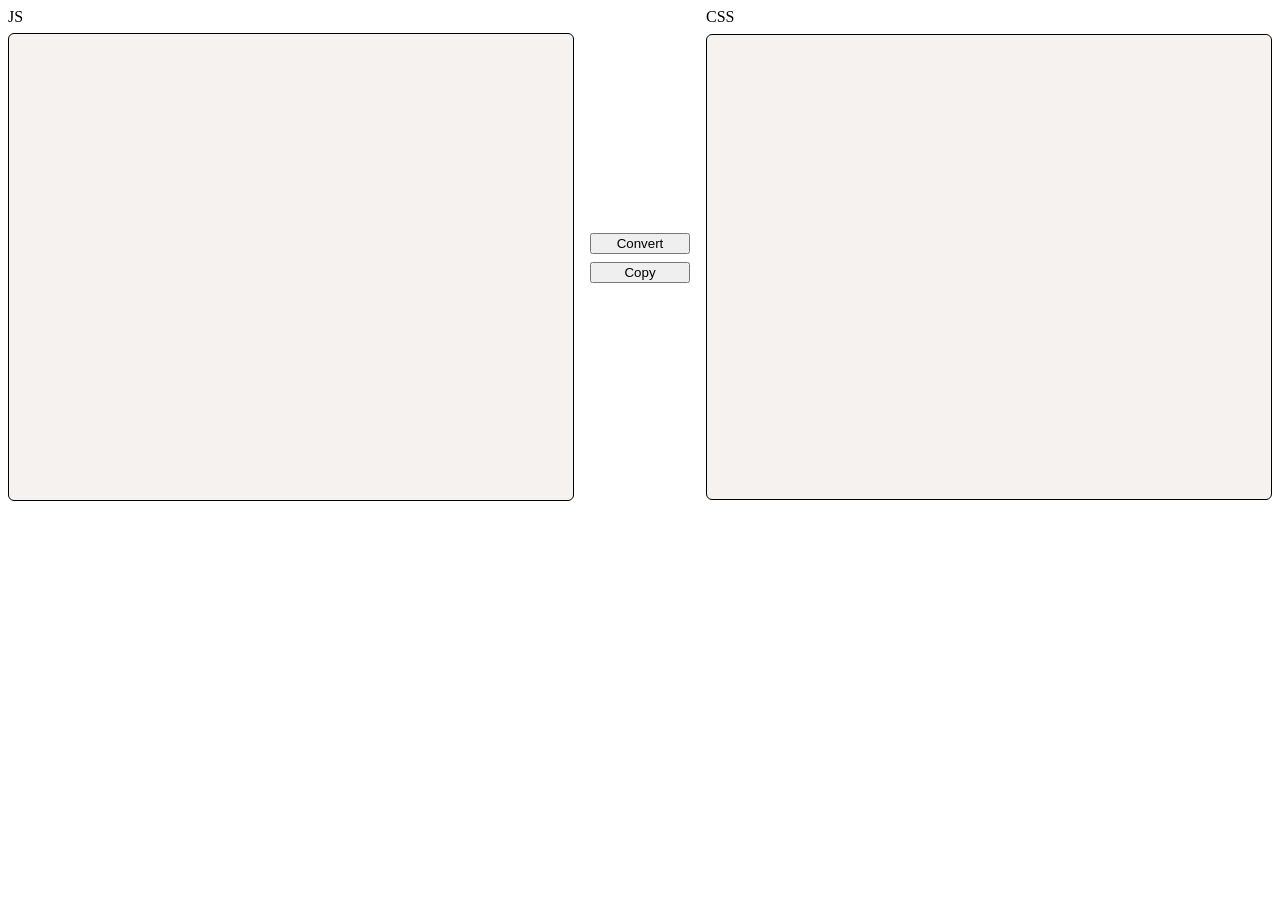
<file: index.html>
<!DOCTYPE html>
<html lang="en">

<head>
    <meta charset="UTF-8">
    <meta http-equiv="X-UA-Compatible" content="IE=edge">
    <meta name="viewport" content="width=device-width, initial-scale=1.0">
    <title>Convert JS to CSS</title>
    <link rel="stylesheet" href="prism.css">
    <style>
        .form {
            box-sizing: border-box;
            display: grid;
            grid-template-columns: 1fr 100px 1fr;
            gap: 16px;
            width: 100%;
            height: 500px;
        }

        .form label {
            flex: 0 0 40%;
            box-sizing: border-box;
            display: flex;
            flex-direction: column;
            width: 100%;
            height: 100%;
        }

        .form pre,
        .form textarea {
            box-sizing: border-box;
            width: 100%;
            height: 100%;
            background-color: #f5f2f0;
            border: 1px solid black;
            margin: 0.5em 0;
            resize: none;
            border-radius: 6px;
        }

        .form div {
            flex: 0 0 auto;
            box-sizing: border-box;
            align-self: center;
            display: flex;
            flex-direction: column;
            gap: 8px;
        }
    </style>
</head>

<body>
    <form class="form" action="javascript:void(0);">
        <label>
            <span>JS</span>
            <textarea id="input" name="js"></textarea>
        </label>
        <div>
            <button type="submit">Convert</button>
            <button type="button">Copy</button>
        </div>
        <label>
            <span>CSS</span>
            <pre><code id="output" class="language-css"></code></pre>
        </label>
    </form>

    <script src="prism.js"></script>
    <script src="index.js"></script>
</body>

</html>
</file>
<file: prism.css>
/* PrismJS 1.29.0
https://prismjs.com/download.html#themes=prism&languages=css+clike+javascript */
code[class*=language-],pre[class*=language-]{color:#000;background:0 0;text-shadow:0 1px #fff;font-family:Consolas,Monaco,'Andale Mono','Ubuntu Mono',monospace;font-size:1em;text-align:left;white-space:pre;word-spacing:normal;word-break:normal;word-wrap:normal;line-height:1.5;-moz-tab-size:4;-o-tab-size:4;tab-size:4;-webkit-hyphens:none;-moz-hyphens:none;-ms-hyphens:none;hyphens:none}code[class*=language-] ::-moz-selection,code[class*=language-]::-moz-selection,pre[class*=language-] ::-moz-selection,pre[class*=language-]::-moz-selection{text-shadow:none;background:#b3d4fc}code[class*=language-] ::selection,code[class*=language-]::selection,pre[class*=language-] ::selection,pre[class*=language-]::selection{text-shadow:none;background:#b3d4fc}@media print{code[class*=language-],pre[class*=language-]{text-shadow:none}}pre[class*=language-]{padding:1em;margin:.5em 0;overflow:auto}:not(pre)>code[class*=language-],pre[class*=language-]{background:#f5f2f0}:not(pre)>code[class*=language-]{padding:.1em;border-radius:.3em;white-space:normal}.token.cdata,.token.comment,.token.doctype,.token.prolog{color:#708090}.token.punctuation{color:#999}.token.namespace{opacity:.7}.token.boolean,.token.constant,.token.deleted,.token.number,.token.property,.token.symbol,.token.tag{color:#905}.token.attr-name,.token.builtin,.token.char,.token.inserted,.token.selector,.token.string{color:#690}.language-css .token.string,.style .token.string,.token.entity,.token.operator,.token.url{color:#9a6e3a;background:hsla(0,0%,100%,.5)}.token.atrule,.token.attr-value,.token.keyword{color:#07a}.token.class-name,.token.function{color:#dd4a68}.token.important,.token.regex,.token.variable{color:#e90}.token.bold,.token.important{font-weight:700}.token.italic{font-style:italic}.token.entity{cursor:help}
</file>
